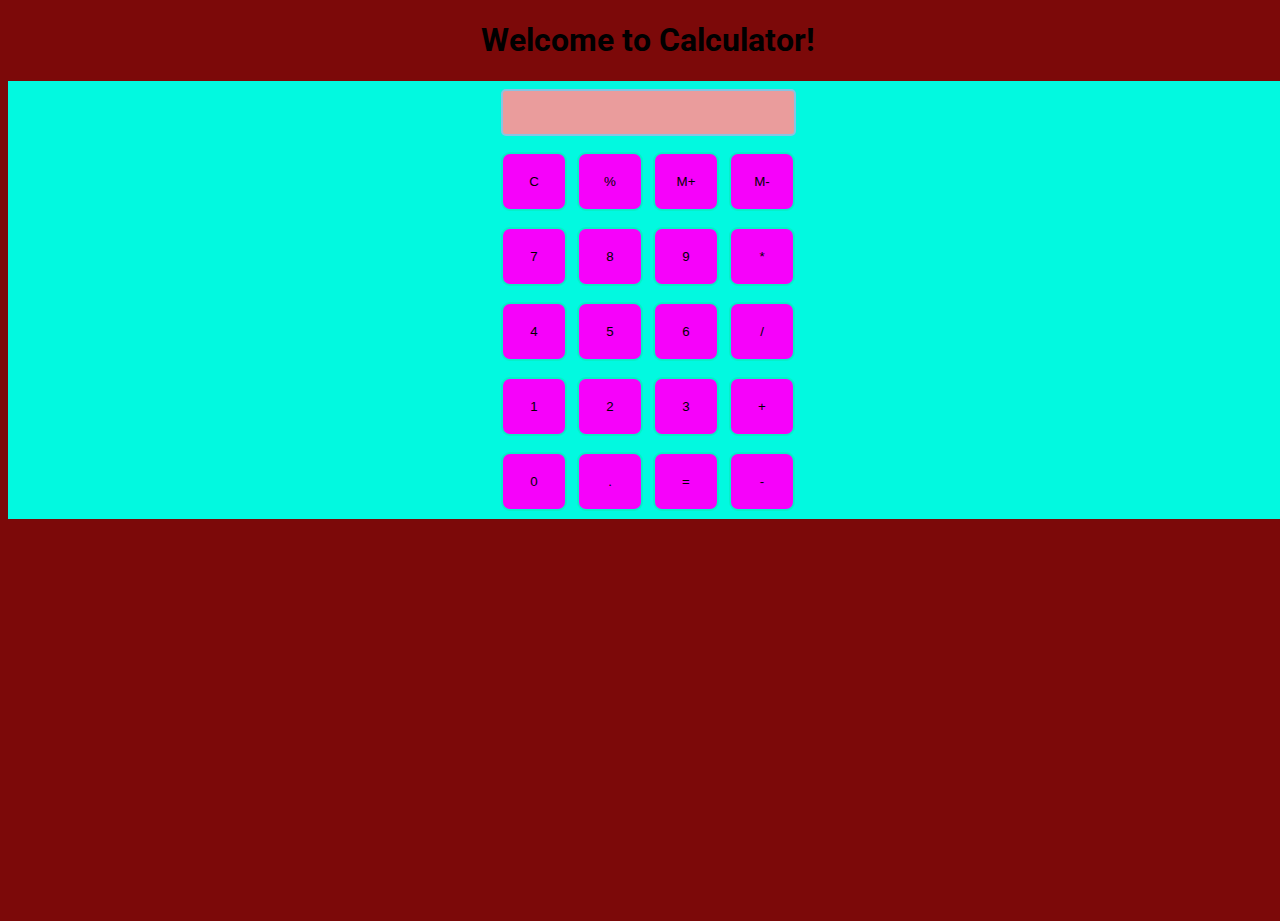
<file: calculaer/index.html>
<!DOCTYPE html>
<html>
  <head>
    <meta charset="utf-8" />
    <meta name="viewport" content="width=device-width" />
    <title>Calculate me! - A Calculator made my me</title>
    <link href="index.css" rel="stylesheet" type="text/css" />
  </head>

  <body>
    <h1 class="text-center">Welcome to Calculator!</h1>
    <div class="container flex flex-col items-center bg-red mx-auto m-w-20">
      <div class="row">
        <input class="input" type="text" />
      </div>
      <div class="row">
        <button class="button">C</button>
        <button class="button">%</button>
        <button class="button">M+</button>
        <button class="button">M-</button>
      </div>
      <div class="row">
        <button class="button">7</button>
        <button class="button">8</button>
        <button class="button">9</button>
        <button class="button">*</button>
      </div>
      <div class="row">
        <button class="button">4</button>
        <button class="button">5</button>
        <button class="button">6</button>
        <button class="button">/</button>
      </div>
      <div class="row">
        <button class="button">1</button>
        <button class="button">2</button>
        <button class="button">3</button>
        <button class="button">+</button>
      </div>
      <div class="row">
        <button class="button">0</button>
        <button class="button">.</button>
        <button class="button">=</button>
        <button class="button">-</button>
      </div>
    </div>
    <script src="index.js"></script>
  </body>
</html>
</file>
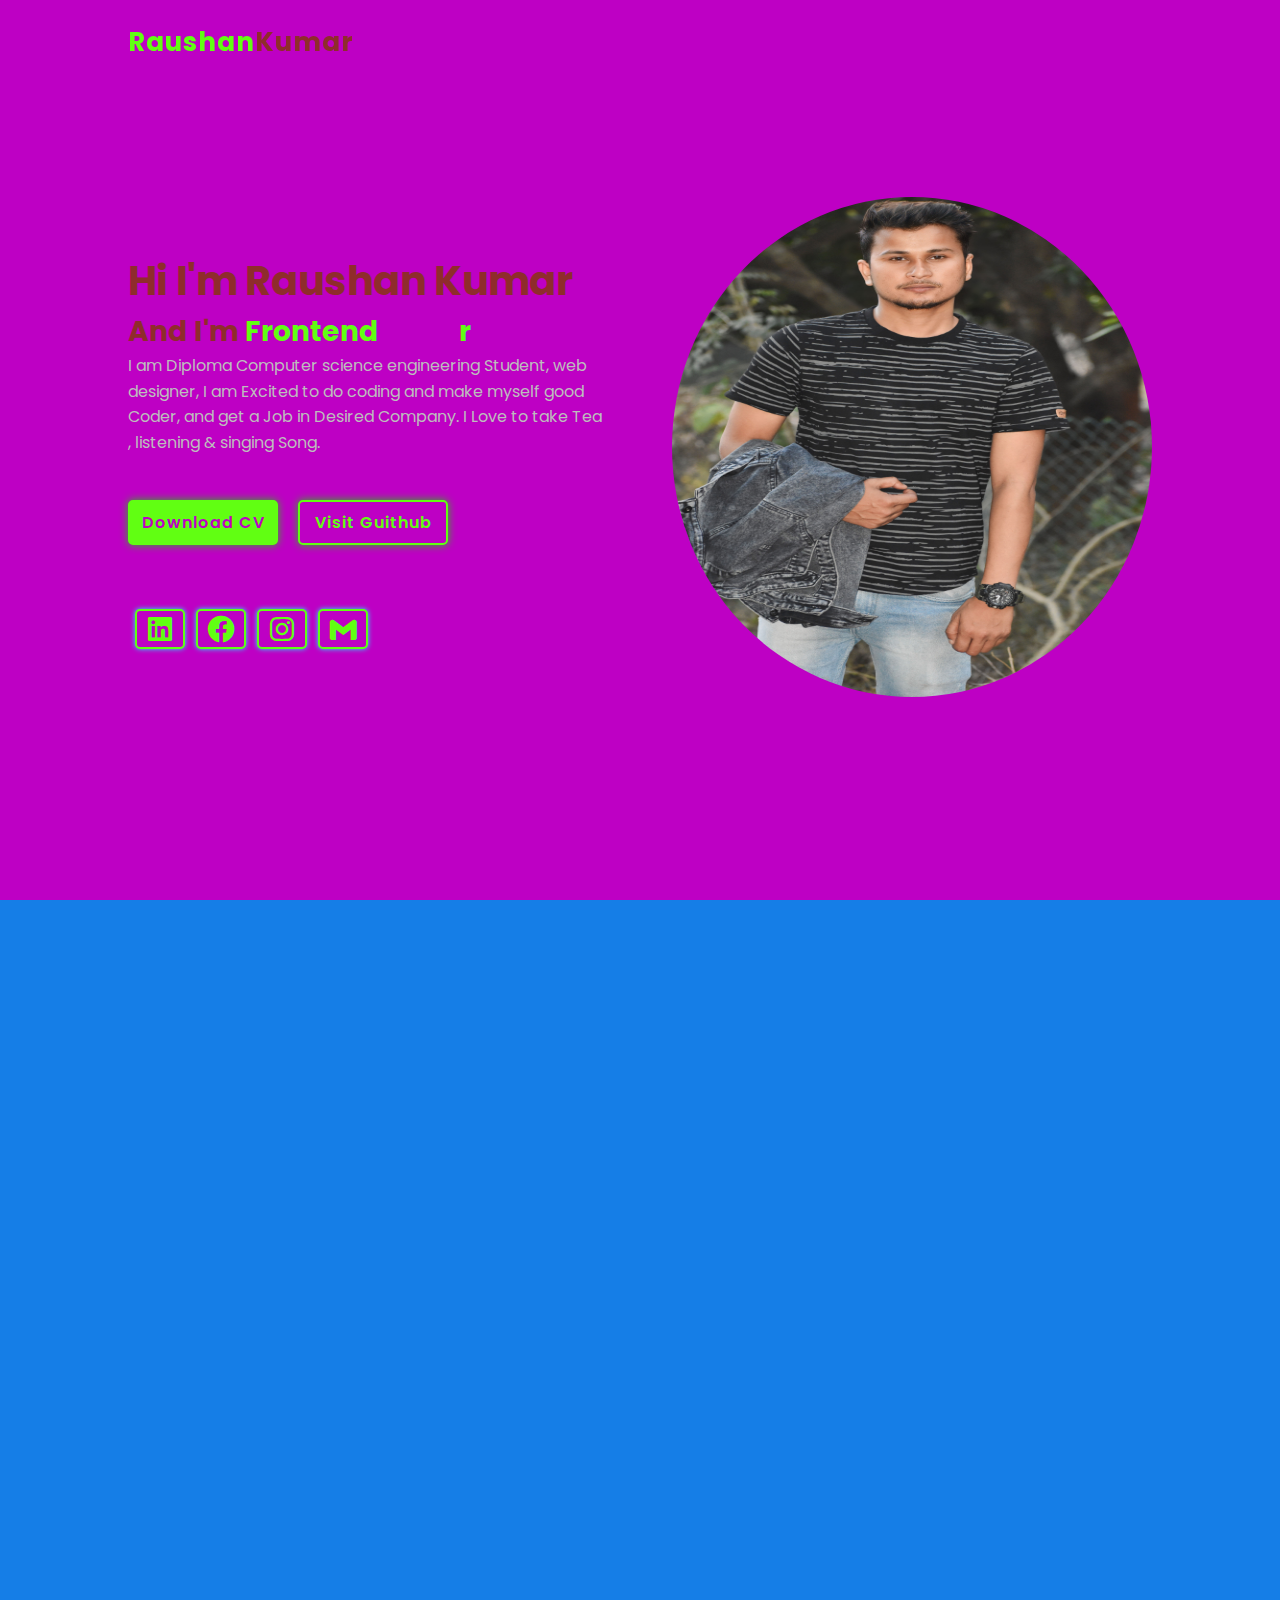
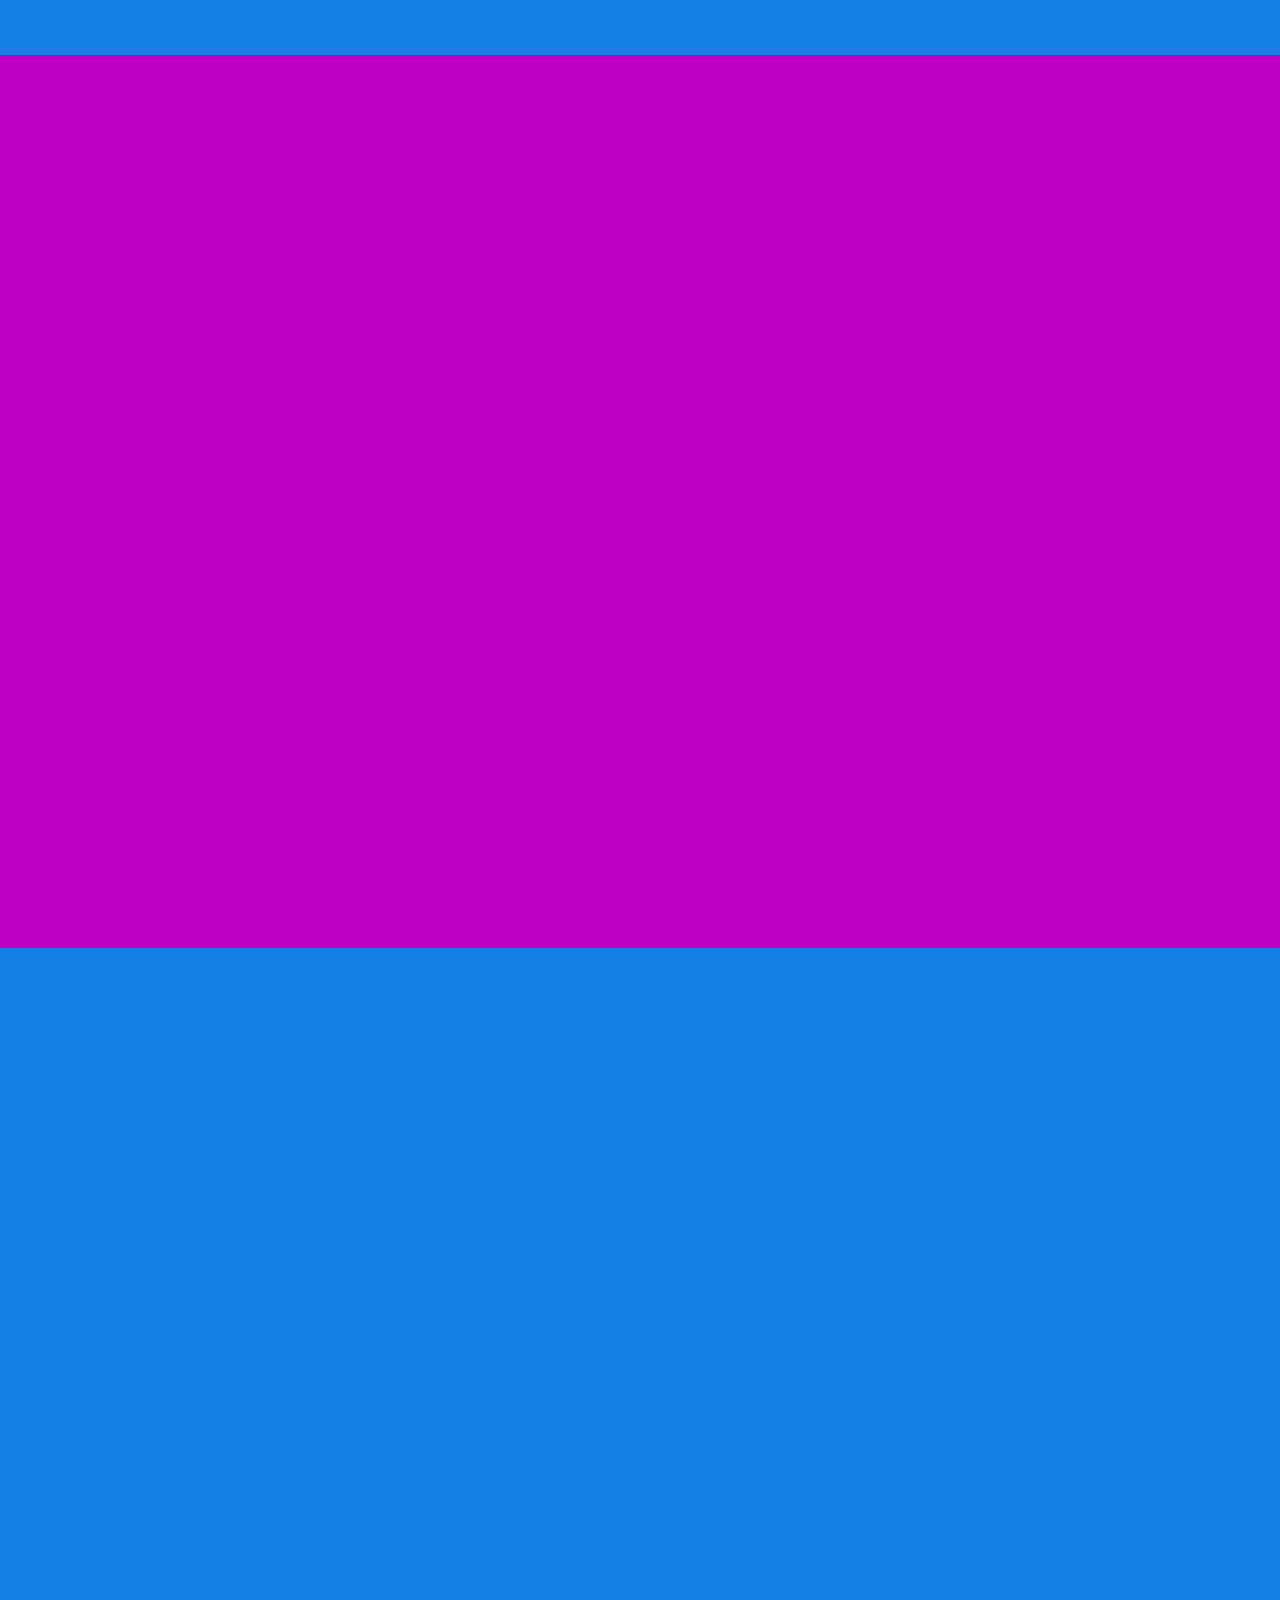
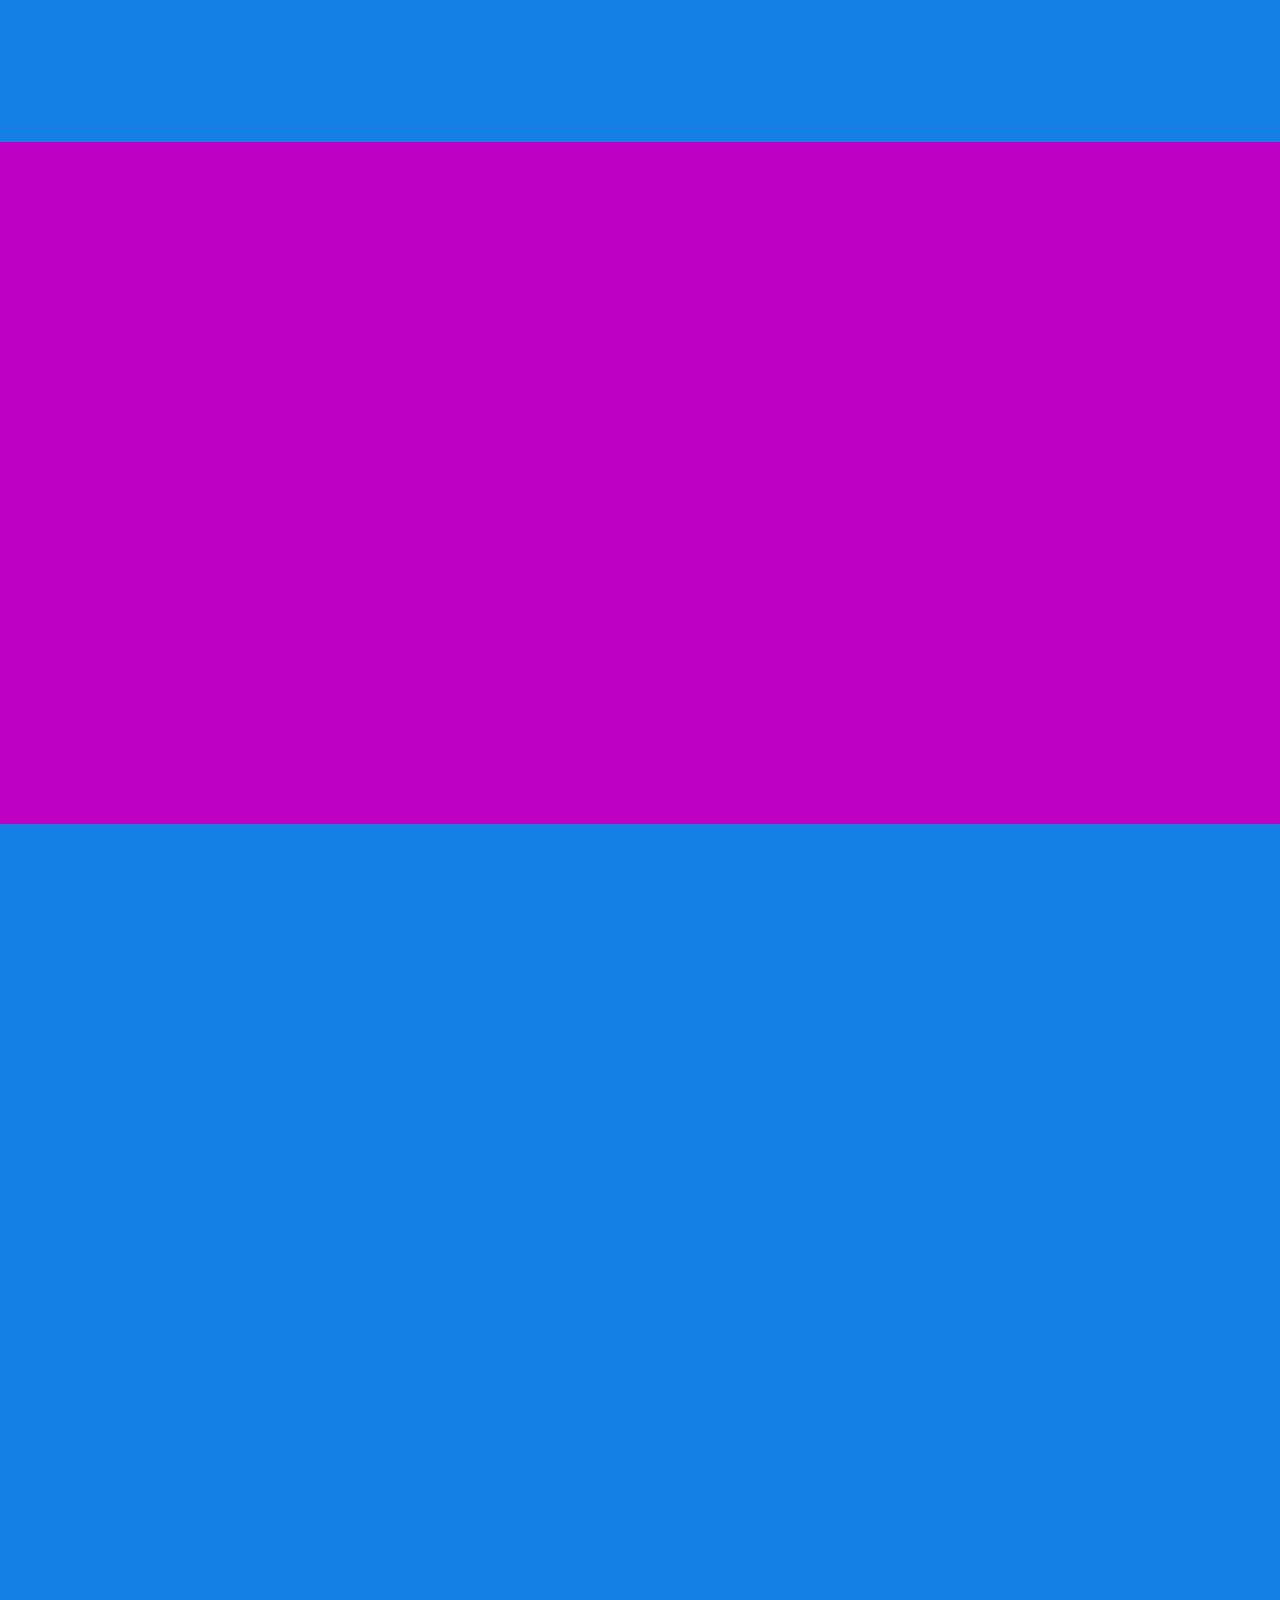
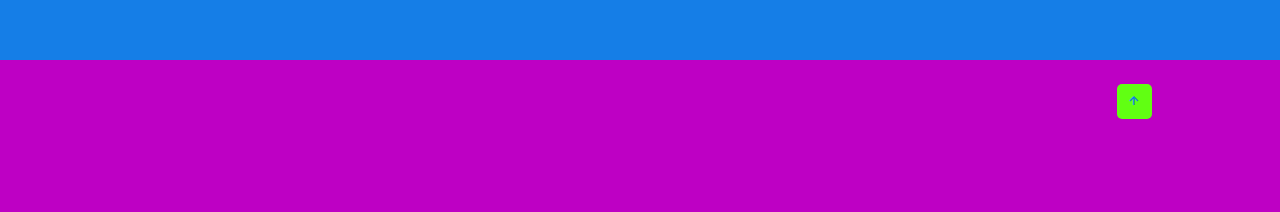
<file: portfolio/index.html>
<!DOCTYPE html>
<html lang="en">
  <head>
    <meta charset="UTF-8" />
    <meta name="viewport" content="width=device-width, initial-scale=1.0" />
    <title>RAUSHAN Portfolio</title>
    <link rel="stylesheet" href="style.css" />
    <link
      href="https://unpkg.com/boxicons@2.1.4/css/boxicons.min.css"
      rel="stylesheet"
    />
  </head>

  <body>
    <header>
      <div class="logo"><span>Raushan</span>Kumar</div>
      <ul class="navlist">
        <li><a href="#home" style="--i: 1">Home</a></li>
        <li><a href="#about" style="--i: 2">About</a></li>
        <li><a href="#services" style="--i: 3">Services</a></li>
        <li><a href="#skills" style="--i: 4">Skills</a></li>
        <li><a href="#project" style="--i: 5">Portfolio</a></li>
        <li><a href="#contact" style="--i: 6">Contact</a></li>
      </ul>
      <div id="menu-icon" class="bx bx-menu"></div>
    </header>

    <!-- home section -->
    <section id="home" class="home">
      <div class="home-content scroll-scale">
        <h1>Hi I'm Raushan Kumar </h1>
        <div class="change-text">
          <h3>And I'm</h3>
          <h3>
            <span class="word">Web&nbsp;Developer</span>
            <span class="word">Frontend&nbsp;Developer</span>
            <span class="word">Web&nbsp;Designer</span>
            <span class="word">video&nbsp;Editer</span>
           
          </h3>
        </div>
        <p>
          I am Diploma Computer science engineering Student, web designer, I am Excited to do coding and make myself
          good Coder, and get a Job in Desired Company. I Love to take Tea ,
          listening & singing Song.
        </p>

        <div class="btn-box">
          <a
            href="https://drive.google.com/file/d/1eeQounc14kP8r_-Bl7qPkt2O_Zsf002q/view?usp=drive_link"
            class="btn"
            >Download CV</a
          >
          <a href="https://github.com/raushankr8" class="btn"
            >Visit Guithub</a
          >
        </div>
        <div class="social-icons">
          <a href="https://www.linkedin.com/in/raushan-singh-rajput-20a84928a"
            ><i class="bx bxl-linkedin-square"></i
          ></a>
          <a
            href="https://www.facebook.com/raushankumar.rajput.311?mibextid=ZbWKwL"
            ><i class="bx bxl-facebook-circle"></i
          ></a>
         
          <a href="https://instagram.com/official_raushan_123_?igshid=MzRlODBiNWFlZA=="
            ><i class="bx bxl-instagram"></i
          ></a>
          <a href="mailto:raushankumarb123@gmail.com"
            ><i class="bx bxl-gmail"></i
          ></a>
        </div>
      </div>
      <div class="home-image scroll-scale">
        <div class="img-box">
          <img src="rk.jpg" alt="" />
        </div>
      </div>
    </section>

    <!-- about section -->

    <section id="about" class="about">
      <div class="img-about scroll-scale">
        <img src="rau.jpg" alt="" />

        <div class="info-about1">
          <span>10+</span>
          <p>Years of experience</p>
        </div>
        <div class="info-about2">
          <span>20+</span>
          <p>Project Complete</p>
        </div>
        <div class="info-about3">
          <span>50+</span>
          <p>Happy coints</p>
        </div>
      </div>
      <div class="about-content scroll-scale">
        <span>Let me Intrduce myself</span>
        <h2>About me</h2>
        <h3>A story of good</h3>
        <p>
          I am Diploma Computer science engineering Student, I am web designer, I am Excited to do coding and make myself
          good Coder, and get a Job in Desired Company. I Love to take Tea ,
          listening & singing Song.
        </p>

        <div class="btn-box">
          <a href="#" class="btn">Read More!</a>
        </div>
      </div>
    </section>

    <!------------------  Service Section ------------------>
    <section id="services" class="services">
      <div class="main-text scroll-scale">
        <span>What I will do for you?</span>
        <h2>Our services</h2>
      </div>
      <div class="section-service scroll-bottom">
        <div class="service-box">
          <i class="bx bxs-layer service-icon"></i>
          <h3>Web Development</h3>
          <p>
            Web development, also known as website development, refers to the
            tasks associated with creating, building, and maintaining websites
            and web applications that run online on a browser. It may, however,
            also include web design, web programming, and database management.
          </p>
          <div class="btn-box service-btn">
            <a href="#" class="btn">Read More</a>
          </div>
        </div>

        <div class="service-box">
          <i class="bx bx-code-alt service-icon"></i>
          <h3>Full Stack Development</h3>
          <p>
            Full stack development is the end-to-end development of
            applications. It includes both the front end and back end of an
            application. The front end is usually accessed by a client, and the
            back end forms the core of the application where all the business
            logic is applied.
          </p>
          <div class="btn-box service-btn">
            <a href="#" class="btn">Read More</a>
          </div>
        </div>

        <div class="service-box">
          <i class="bx bx-desktop service-icon"></i>
          <h3>Software Development</h3>
          <p>
            Software development is the process programmers use to build
            computer programs. The process, also known as the Software
            Development Life Cycle (SDLC), includes several phases that provide
            a method for building products that meet technical specifications
            and user requirements.
          </p>
          <div class="btn-box service-btn">
            <a href="#" class="btn">Read More</a>
          </div>
        </div>
      </div>
    </section>

    <!------------------  Skill Section ------------------>
    <section id="skills" class="skills">
      <div class="main-text scroll-scale">
        <span>Technicial and Professional</span>
        <h2>My Skills</h2>
      </div>

      <div class="skill-main">
        <div class="skill-left scroll-scale">
          <h3>Technical Skills</h3>
          <div class="skill-bar">
            <div class="info">
              <p>JAVA</p>
              <p>85%</p>
            </div>
            <div class="bar">
              <span class="java"></span>
            </div>
          </div>

          <div class="skill-bar">
            <div class="info">
              <p>Programming In C</p>
              <p>80%</p>
            </div>
            <div class="bar">
              <span class="c"></span>
            </div>
          </div>

          <div class="skill-bar">
            <div class="info">
              <p>HTML</p>
              <p>90%</p>
            </div>
            <div class="bar">
              <span class="html"></span>
            </div>
          </div>

          <div class="skill-bar">
            <div class="info">
              <p>CSS</p>
              <p>80%</p>
            </div>
            <div class="bar">
              <span class="css"></span>
            </div>
          </div>

          <div class="skill-bar">
            <div class="info">
              <p>JavaScript</p>
              <p>80%</p>
            </div>
            <div class="bar">
              <span class="js"></span>
            </div>
          </div>
        </div>
        <div class="skill-right scroll-scale">
          <h3>Professional Skills</h3>
          <div class="professional">
            <div class="box">
              <div class="circle" data-dots="80" data-percent="90"></div>
              <div class="text">
                <big>90%</big>
                <small>Team Work</small>
              </div>
            </div>

            <div class="box">
              <div class="circle" data-dots="80" data-percent="85"></div>
              <div class="text">
                <big>85%</big>
                <small>Project Managemnet</small>
              </div>
            </div>

            <div class="box">
              <div class="circle" data-dots="80" data-percent="80"></div>
              <div class="text">
                <big>80%</big>
                <small>Creativity</small>
              </div>
            </div>

            <div class="box">
              <div class="circle" data-dots="80" data-percent="80"></div>
              <div class="text">
                <big>80%</big>
                <small>Communication</small>
              </div>
            </div>
          </div>
        </div>
      </div>
    </section>

    <!-------------------------  Project Skills --------------------------->
    <section id="project" class="project">
      <div class="main-text scroll-scale">
        <span>What I will do for you?</span>
        <h2>Latest Project</h2>
      </div>
      <div class="container">
        <div class="fillter-buttons scroll-scale">
          <button class="button" data-filter="all">All</button>
          <button class="button" data-filter=".product">Product</button>
          <button class="button" data-filter=".inter">Interaction</button>
          <button class="button" data-filter=".web">web App</button>
        </div>

        <div class="portfolia-gallery scroll-bottom">
          <div class="port-box mix product">
            <div class="port-image">
              <img src="Calculator.png" alt="" srcset="" />
            </div>
            <div class="port-content">
              <h3>Calculator</h3>
              <p>
                A software calculator is a calculator that has been implemented
                as a computer program, rather than as a physical hardware
                device.
              </p>
              <a href="https://anand98013.github.io/Calculator/"
                ><i class="bx bx-link-external"></i
              ></a>
            </div>
          </div>

          
          

          <div class="port-box mix inter">
            <div class="port-image">
              <img src="img1.jpg" alt="" srcset="" />
            </div>
            <div class="port-content">
              <h3>Graphics Design</h3>
              <p>
                Lorem ipsum dolor sit amet consectetur adipisicing elit. Quis,
                quos nobis soluta maxime eveniet illo sapiente sit aut nihil
                quod blanditiis
              </p>
              <a href="#"><i class="bx bx-link-external"></i></a>
            </div>
          </div>
        </div>
      </div>
    </section>

    <!-------------- contact system  ------------->
    <section id="contact" class="contact">
      <div class="main-text scroll-scale">
        <span>ask me question</span>
        <h2>Contact Me</h2>
      </div>

      <form
        class="scroll-bottom"
        onsubmit="sendEmail(); reset(); return flase;"
      >
        <input type="text" id="name" placeholder="Your Name" />
        <input type="email" id="email" placeholder="Your Email" />
        <input type="text" id="address" placeholder="Your Address" />
        <input type="number" id="mobile" placeholder="Mobile Number" />
        <textarea
          id="message"
          cols="30"
          rows="10"
          placeholder="Your Message"
        ></textarea>
        <div class="btn-box formBtn">
          <button type="submit" class="btn">Send Message</button>
        </div>
      </form>
    </section>

    <!--------footer website ---------->
    <footer>
      <p class="scroll-scale">
        Copyrignt &copy; 2023 by AnandCoder || All Right Reserved.
      </p>
      <a href="#home"><i class="bx bx-up-arrow-alt"></i></a>
    </footer>

    <script src="mixitup.min.js"></script>
    <script src="script.js"></script>
    <script src="https://smtpjs.com/v3/smtp.js"></script>
  </body>
</html>
</file>
<file: calculaer/index.css>
@import url('https://fonts.googleapis.com/css2?family=Roboto:wght@300&family=Ubuntu:wght@300&display=swap');

html,
body {
    height: 100%;
    width: 100%;
    font-family: 'Roboto', sans-serif;
    background: rgb(124, 9, 9);
}

.text-center {
    text-align: center;
}

.bg-red {
    background: rgb(2, 249, 224);
  /* width: 320px;
    height: 450px;*/
}

.mx-auto {
    margin: auto;
}

.flex {
    display: flex;
}

.flex-col {
    flex-direction: column;
}

.items-center {
    align-items: center;
}

.button {
    width: 66px;
    padding: 20px;
    margin: 0 3px;
    border: 2px solid rgb(4, 241, 201);
    border-radius: 9px;
    cursor: pointer;
    background: rgb(246, 2, 250);
}

.button:hover {
    background-color: darkgoldenrod;
}

.row {
    margin: 8px 0;
}

.row input {
    width: 291px;
    font-size: 20px;
    margin: 0;
    padding: 10px 0px;
    border: 2px solid rgb(138, 195, 226);
    border-radius: 5px;
    background: rgb(234, 156, 156);
}
</file>
<file: portfolio/style.css>
@import url('https://fonts.googleapis.com/css2?family=Poppins:wght@400;600;900&display=swap');

* {
    padding: 0;
    margin: 0;
    box-sizing: border-box;
    list-style: none;
    scroll-behavior: smooth;
    text-decoration: none;
}

:root {
    --text-color: #8f2c2c;
    --hover-color: #61ff12;
    --bg-color: #be00c4;
    --secon-bg-color: #157ee7;
    --big-font: 2.5rem;
    --normal-font: 2rem;
    --neon-box-shadow: 0 0 .5rem #20c60e;
    --h2-font: 3rem;
    --font-neon-text-shadow: 0 0 10px rgba(18, 247, 255, 0.3),
        0 0 20px rgba(18, 247, 255, 0.3),
        0 0 30px rgba(18, 247, 255, 0.3),
        0 0 40px rgba(18, 247, 255, 0.3),
        0 0 70px rgba(18, 247, 255, 0.3),
        0 0 80px rgba(18, 247, 255, 0.3),
        0 0 150px rgba(18, 247, 255, 0.3);
}

::-webkit-scrollbar {
    height: 0;
    width: .5rem;
}

::-webkit-scrollbar-track {
    background: var(--secon-bg-color);
}

::-webkit-scrollbar-thumb {
    background: var(--hover-color);
    border-radius: 5px;
}

body {
    font-family: "Poppins", sans-serif;
    background: var(--bg-color);
    color: var(--text-color);
}

header {
    position: fixed;
    top: 0;
    left: 0;
    z-index: 1000;
    border-bottom: 1px solid transparent;
    display: flex;
    align-items: center;
    justify-content: space-between;
    width: 100%;
    padding: 20px 10%;
}

header.sticky {
    background: var(--bg-color);
    border-bottom: 1px solid var(--secon-bg-color);
    padding: 12px 10%;
}

.logo {
    font-size: 26px;
    font-weight: 700;
    letter-spacing: 1px;
}

span {
    color: var(--hover-color);
}

.navlist {
    display: flex;
}

.navlist a {
    display: inline-block;
    color: var(--text-color);
    font-weight: 600;
    padding: 10px 20px;
    animation: slideAnimation 1s ease forwards;
    animation-delay: calc(.3s * var(--i));
    opacity: 0;
}

.navlist a:hover {
    color: var(--hover-color);
    text-shadow: 0 0 10px rgba(18, 247, 255, 0.6),
        0 0 20px rgba(18, 247, 255, 0.6),
        0 0 30px rgba(18, 247, 255, 0.6),
        0 0 40px rgba(18, 247, 255, 0.6),
        0 0 70px rgba(18, 247, 255, 0.6),
        0 0 80px rgba(18, 247, 255, 0.6),
        0 0 150px rgba(18, 247, 255, 0.6);
}

.navlist a.active {
    color: var(--hover-color);
}

.navlist a.active {
    color: var(--hover-color);
}

#menu-icon {
    font-size: 1.8rem;
    z-index: 10001;
    cursor: pointer;
    margin-left: 25px;
    background: var(--hover-color);
    border-radius: 3px;
    color: var(--secon-bg-color);
    display: none;
}

section {
    padding: 100px 10%;
}

.home {
    min-height: 100vh;
    height: 100%;
    width: 100%;
    display: grid;
    grid-template-columns: repeat(2, 1fr);
    align-items: center;
    grid-gap: 4em;
}

.home-content {
    max-width: 600px;
}

.home-content h1 {
    font-size: var(--big-font);
    font-weight: 700;
}

.change-text {
    font-size: 1.5rem;
    font-weight: 700;
}

.change-text h3 {
    display: inline-flex;
    margin: 0;
    vertical-align: top;
}

.change-text h3 .word {
    position: absolute;
    display: flex;
    opacity: 0;
}

.change-text h3 .word .letter {
    transform-origin: center center 25px;
}

.change-text h3 .word .letter.out {
    transform: rotateX(90deg);
    transition: 0.32s cubic-bezier(0.6, 0, 0.7, 0.2);
}

.change-text h3 .word .letter.in {
    transition: 0.38s ease;
}

.change-text h3 .word .letter.behind {
    transform: rotateX(-90deg);
}

.home-content p {
    color: #bdbdbd;
    line-height: 1.6;
}

.btn-box {
    display: flex;
    justify-content: space-between;
    width: 320px;
    height: 45px;
    margin-top: 2.8rem;
}

.btn-box .btn {
    display: inline-flex;
    justify-content: center;
    align-items: center;
    width: 150px;
    height: 100%;
    background: var(--hover-color);
    color: var(--bg-color);
    font-size: 1rem;
    letter-spacing: 1px;
    font-weight: 600;
    transition: .6s;
    box-shadow: var(--neon-box-shadow);
    border-radius: 5px;
    position: relative;
    overflow: hidden;
    z-index: 1;
    border: 2px solid var(--hover-color);
}

.btn:hover {
    color: var(--hover-color);
}

.btn::before {
    content: "";
    position: absolute;
    top: 0;
    left: 0;
    background: var(--bg-color);
    width: 0;
    height: 100%;
    z-index: -1;
    transition: .4s;
}

.btn:hover::before {
    width: 100%;
}

.btn:nth-child(2) {
    background: var(--bg-color);
    color: var(--hover-color);
}

.btn:nth-child(2):hover {
    color: var(--bg-color);
}

.btn:nth-child(2)::before {
    background: var(--hover-color);
}

.social-icons {
    margin-top: 4rem;
    display: flex;
    justify-content: space-between;
    width: 240px;
    height: 40px;
}

.social-icons a {
    display: inline-flex;
    width: 50px;
    height: 100%;
    justify-content: center;
    align-items: center;
    background: var(--bg-color);
    color: var(--hover-color);
    border: 2px solid var(--hover-color);
    transition: .6s;
    box-shadow: 0 0 0.3rem #12f7ff;
    border-radius: 5px;
    position: relative;
    z-index: 1;
    overflow: hidden;
    margin-left: 7px;
}

.social-icons a i {
    font-size: 2rem;
}

.social-icons a:hover {
    color: var(--bg-color);
}

.social-icons a::before {
    content: "";
    position: absolute;
    left: 0;
    top: 0;
    width: 0%;
    height: 100%;
    background: var(--hover-color);
    transition: .6s;
    z-index: -1;
}

.social-icons a:hover::before {
    width: 100%;
}

.home-image {
    position: relative;
}

.img-box {
    text-align: center;
}

.img-box img {
    width: 100%;
    max-width: 500px;
    height:500px;
    border-radius: 100%;
}

/*  -----------  About section css ----------- */
.about {
    display: flex;
    justify-content: center;
    align-items: center;
    grid-gap: 2em;
    background: var(--secon-bg-color);
    height: 755px;
}

.about .img-about {
    text-align: center;
    position: relative;
}

.about .img-about img {
    max-width: auto;
    height: 530px;
    border-radius: 69% 31% 66% 34% /21% 30% 50% 59%;
}

.about-content span {
    color: #fdfdfd;
    font-size: .8rem;
    font-weight: 200;
    letter-spacing: 2px;
    text-transform: uppercase;
}

.about-content h2 {
    color: var(--hover-color);
    font-weight: 700;
    font-size: var(--normal-font);
}

.about-content h3 {
    font-weight: 600;
    font-size: 1.5rem;
    margin-bottom: .2rem;
}

.about-content p {
    color: #fdfdfd;
    font-weight: 300;
    margin-bottom: 1.5rem;
}

.info-about1,
.info-about2,
.info-about3 {
    background: var(--bg-color);
    font-size: .5rem;
    position: absolute;
    padding: 10px;
    width: 90px;
    height: 90px;
    border-radius: 69% 31% 66% 34% /21% 30% 70% 79%;
    display: block;
    box-shadow: var(--neon-box-shadow);
    border: 1px solid var(--hover-color);
    outline: 2px solid var(--bg-color);
    z-index: 100;
    animation: morph 6s linear infinite;
}

.info-about1 {
    left: -5%;
    top: 10%;
}

.info-about2 {
    left: 66%;
    top: -5%;
}

.info-about3 {
    left: 61%;
    top: 70%;
}

.img-about span {
    color: var(--hover-color);
    font-size: 1.2rem;
    font-weight: 600;
}

/* --------------  services section ---------------- */
.main-text {
    width: 100%;
    text-align: center;
    margin-bottom: 2rem;
    color: var(--hover-color);
}

.main-text h2 {
    font-weight: 700;
    font-size: var(--normal-font);
}

.main-text span {
    font-weight: 200;
    color: #fdfdfd;
    font-size: .8rem;
    letter-spacing: 2px;
    text-transform: uppercase;
}

.section-service {
    display: flex;
    justify-content: center;
    align-items: center;
    flex-wrap: wrap;
    grid-gap: 2rem;
}

.section-service .service-box {
    flex: 1 1 18rem;
    padding: 2rem 1rem 2rem;
    text-align: center;
    background: var(--secon-bg-color);
    transition: transform .4s;
    border-radius: 10px;
}

.service-btn {
    justify-content: center;
    width: auto;
}

.service-box:hover {
    transform: translateY(-.7rem);
}

.service-icon {
    border: 2px solid var(--hover-color);
    padding: 2rem;
    background: var(--bg-color);
    display: flex;
    align-items: center;
    font-size: 3rem;
    border-radius: 50%;
    position: relative;
    color: var(--hover-color);
    box-shadow: var(--neon-box-shadow);
    outline: 3px solid var(--bg-color);
}

.service-box h3 {
    margin-top: 10px;
    font-size: 1.5rem;
}

.service-box p {
    margin: .5rem 0 1.5rem 0;
    font-weight: 300;
    letter-spacing: 1px;
    color: #bdbdbd;
    line-height: 1.6;
}

/* --------------  Skills section ---------------- */
.skills {
    background: var(--secon-bg-color);
}

.skill-main {
    width: 100%;
    display: grid;
    grid-template-columns: repeat(2, 1fr);
    grid-row-gap: 30px;
    grid-column-gap: 50px;
}

.skill-bar {
    margin-bottom: 2.3rem;
}

.skill-main h3 {
    margin-bottom: 2rem;
    font-size: var(--normal-font);
    text-align: center;
}

.skill-left .skill-bar .info {
    display: flex;
    justify-content: space-between;
    align-items: center;
    padding: 0 10px;
}

.skill-left .skill-bar .bar {
    width: 100%;
    height: 10px;
    background-color: var(--bg-color);
    border-radius: 25px;
    margin-top: 10px;
    position: relative;
}

.skill-bar .bar span {
    width: 50%;
    height: 100%;
    position: absolute;
    left: 0;
    background: var(--hover-color);
    border-radius: 25px;
    box-shadow: var(--neon-box-shadow);
}

.skill-bar .bar .java {
    width: 85%;
    animation: java 2s;
}

.skill-bar .bar .c {
    width: 80%;
    animation: c 3s;
}

.skill-bar .bar .html {
    width: 90%;
    animation: html 4s;
}

.skill-bar .bar .css {
    width: 80%;
    animation: css 5s;
}

.skill-bar .bar .js {
    width: 80%;
    animation: js 6s;
}

/* -------skill right------- */
.professional {
    display: grid;
    grid-template-columns: 1fr 1fr;
}

.box {
    margin: 10px 0;
    flex: 1 1 15rem;
    position: relative;
}

.box .text {
    text-align: center;
    color: #fff;
    font-size: 1rem;
}

.box .text big {
    font: 400;
    letter-spacing: 1px;
    position: absolute;
    top: 40%;
    left: 50%;
    transform: translate(-50%, -50%);
}

.box .text small {
    display: block;
    font-weight: 600;
}

.circle {
    width: 100%;
    height: 120px;
    display: flex;
    justify-content: center;
    align-items: center;
}

.circle .points {
    width: 2px;
    height: 10px;
    background-color: var(--bg-color);
    position: absolute;
    border-radius: 3px;
    transform: rotate(calc(var(--i)*var(--rot))) translateY(-45px);
}

.points.marked {
    animation: glow 0.04s linear forwards;
    animation-delay: calc(var(--i)*0.05s);
}

/* -------Project Section css--------- */
.fillter-buttons {
    margin: 2rem;
    text-align: center;
}

.fillter-buttons .button {
    background: none;
    outline: none;
    border: none;
    cursor: pointer;
    font-size: .85rem;
    font-weight: 600;
    letter-spacing: .4px;
    margin-left: 1.3rem;
    color: var(--text-color);
}

.fillter-buttons .button:hover {
    color: var(--hover-color);
}

.portfolia-gallery {
    display: grid;
    grid-template-columns: repeat(auto-fill, minmax(300px, 1fr));
    gap: 2rem;
}

.port-box {
    position: relative;
    border-radius: 15px;
    overflow: hidden;
    background: #292e33;
    display: flex;
    grid-template-rows: 1fr auto;
    align-items: center;
    border: 2px solid var(--hover-color);
    box-shadow: var(--neon-box-shadow);
}

.port-image {
    display: flex;
    align-items: center;
    justify-content: center;
    height: 100%;
    width: 100%;
}

.port-image img {
    width: 100%;
    opacity: .5s;
    height: 100%;
    transition: .5s;
}

.port-content {
    position: absolute;
    bottom: 0;
    left: 0;
    width: 100%;
    height: 100%;
    opacity: 0;
    background: linear-gradient(rgba(0, 0, 0, .2), #12f7ff);
    display: flex;
    align-items: center;
    justify-content: center;
    flex-direction: column;
    text-align: center;
    transition: 0.5s;
    padding: 0 2rem;
}

.port-box:hover .port-content {
    opacity: 1;
}

.port-box:hover .port-image img {
    transform: scale(1.1);
}

.port-content h3 {
    font-size: 1.5rem;
    font-weight: 600;
}

.port-content p {
    font-size: .8rem;
    padding: 5px 0 15px 0;
}

.port-content a {
    background: #fff;
    border-radius: 50%;
    display: inline-flex;
    justify-content: center;
    align-items: center;
    width: 50px;
    height: 50px;
    border: 1px solid var(--hover-color);
    outline: 2px solid #fff;
}

.port-content a i {
    font-size: 1.3rem;
    color: var(--secon-bg-color);
}


/* -------contact Us ---------- */
.contact {
    background: var(--secon-bg-color);
    width: 100%;
}

.contact form {
    text-align: center;
    max-width: 50rem;
    margin: 1rem auto;
    margin-bottom: 3rem;
}

.contact form input,
.contact form textarea {
    width: 100%;
    color: 1px solid black;
    background: white;
    margin-bottom: .8rem;
    border: none;
    border-radius: 5px;
    padding: .7rem;
}

.contact form textarea {
    resize: none;
}

.formBtn {
    display: flex;
    justify-content: center;
    width: 100%;

}

.formBtn .btn {
    cursor: pointer;
    font-size: 1rem;
}

/* ------- footer css ------------ */
footer {
    padding: 1.5rem 10%;
    display: flex;
    align-items: center;
    justify-content: space-between;
}

footer p {
    color: #bdbdbd;
}

footer a {
    display: inline-flex;
    justify-content: center;
    color: var(--text-color);
    background: var(--hover-color);
    padding: .6rem;
    border-radius: 5px;
}

footer a i {
    font-size: 1rem;
    color: var(--secon-bg-color);
}

/* parallax */
.scroll-scale {
    opacity: 0;
    transform: scale(.9);
    transition: all 2s;
}

.scroll-bottom {
    opacity: 0;
    transform: translateY(300px);
    transition: 3s;
}

.scroll-top {
    opacity: 0;
    transform: translateY(-300px);
    transition: 3s;
}

.show-items {
    opacity: 1;
    transform: translateX(0);
}


/* ---------------  key frames ---------------- */

@keyframes morph {

    0%,
    100% {
        border-radius: 40% 60% 70% 30% / 40% 40% 60% 50%;
    }

    30% {
        border-radius: 70% 30% 50% 50% / 30% 30% 70% 70%;
    }

    60% {
        border-radius: 100% 60% 60% 100% / 100% 100% 60% 60%;
    }

    80% {
        border-radius: 69% 31% 66% 334% / 21% 30% 70% 79%;
    }
}


@keyframes java {
    0% {
        width: 0%;
    }

    100% {
        width: 85%;
    }
}

@keyframes c {
    0% {
        width: 0%;
    }

    100% {
        width: 80%;
    }
}

@keyframes html {
    0% {
        width: 0%;
    }

    100% {
        width: 90%;
    }
}

@keyframes css {
    0% {
        width: 0%;
    }

    100% {
        width: 80%;
    }
}

@keyframes js {
    0% {
        width: 0%;
    }

    100% {
        width: 80%;
    }
}

@keyframes glow {
    0% {
        background: var(--bg-color);
        box-shadow: none;
    }

    100% {
        background: var(--hover-color);
        box-shadow: var(--neon-box-shadow);
    }
}

@keyframes slideAnimation {
    0% {
        opacity: 0;
        transform: translateY(100px);
    }

    100% {
        opacity: 1;
        transform: translateY(0);
    }
}

/* Break Point */
@media(max-width:991px) {
    header {
        padding: 15px 5%;
    }

    footer {
        padding: 15px 5%;
    }

    section {
        padding: 50px 5%;
    }

    .navlist a {
        padding: 8px 15px;
    }

    :root {
        --big-font: 2.2rem;
        --normal-font: 1.8rem;
        --neon-box-shadow: 0 0 .8rem #12f7ff;
        --h2-font: 3rem;
    }

    .home-content {
        margin-top: 5rem;
    }

    .social-icons {
        margin-top: 2rem;
    }
}

@media(max-width:768px) {
    #menu-icon {
        display: block;
        transition: all .4s ease;
    }

    #menu-icon.bx-x {
        transform: rotate(-180deg);
    }

    .navlist {
        display: flex;
        position: absolute;
        top: -1000px;
        right: 0;
        left: 0;
        flex-direction: column;
        background: var(--bg-color);
        text-align: left;
        padding: 0 5%;
        transition: all .45s ease;
    }

    .navlist a {
        display: block;
        padding-bottom: 1rem;
        font-size: 1rem;
    }

    .navlist.open {
        top: 100%;
    }

    .home {
        grid-template-columns: 1fr;
    }

    .home-image {
        margin-bottom: 5rem;
    }

    .about {
        flex-direction: column-reverse;
    }

    .skill-main {
        grid-template-columns: 1fr;
    }

    .fillter-buttons {
        margin: 2.5rem 0;
    }

    .img-about img {
        width: 400px;
    }

    footer p {
        font-size: .8rem;
    }
}

@media(max-width:420px) {
    html {
        font-size: 80%;
    }

    .img-about img {
        width: 320px;
    }

    footer p {
        font-size: .6rem;
    }

    .fillter-buttons .button {
        font-size: .8rem;
    }

    .info-about1,
    .info-about2,
    .info-about3 {
        display: none;
    }

    .img-about p {
        font-size: 1rem;
    }
}
</file>
